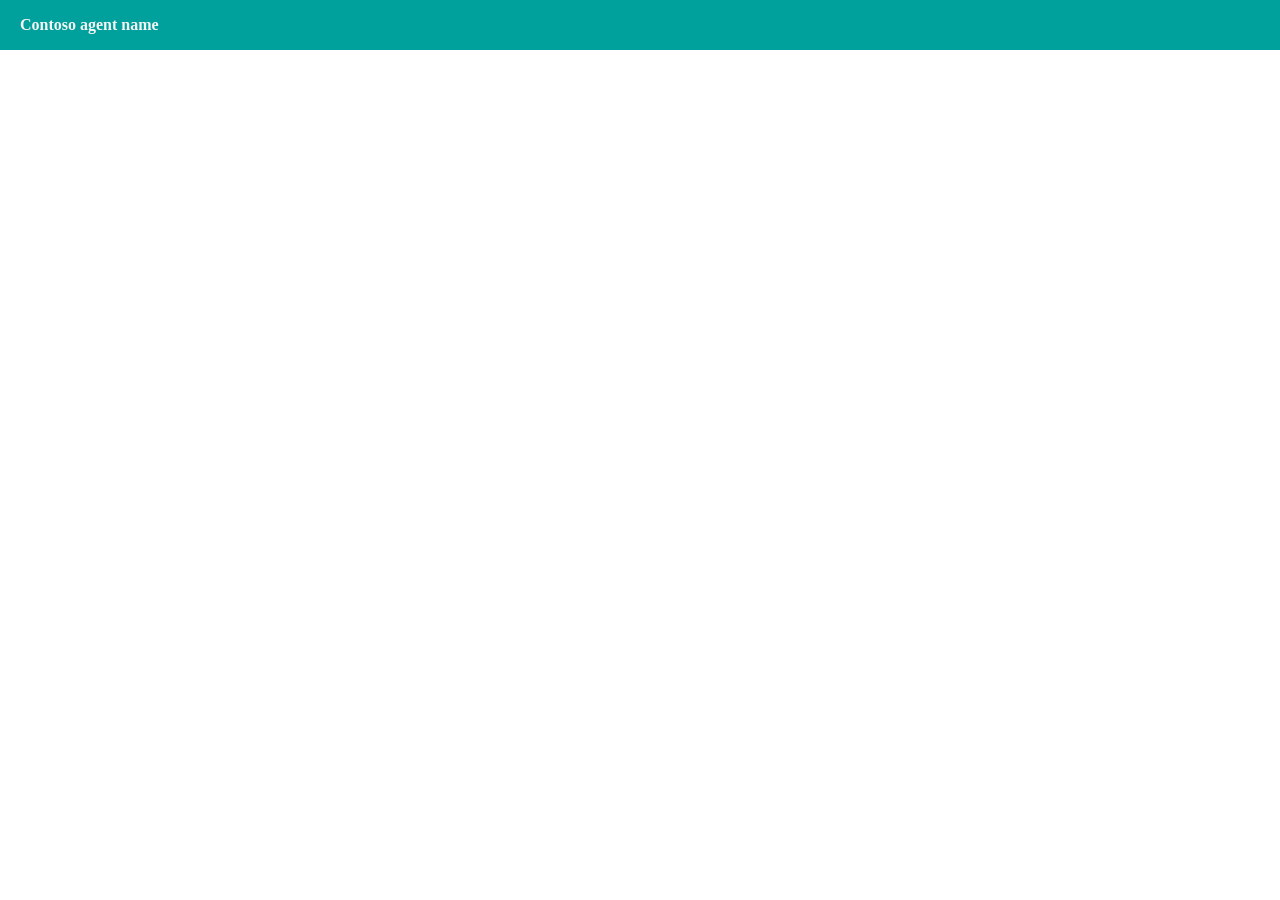
<file: src/agent.html>
<!doctype html>
   <head>
     <title>Contoso Sample Web Chat</title>
     <!--
       This styling is for the Web Chat demonstration purposes.
       It is recommended that style is moved to a separate file for organization in larger projects.

       Please visit https://github.com/microsoft/BotFramework-WebChat for details about Web Chat.
     -->
     <style>
       html,
       body {
         height: 100%;
       }

       body {
         margin: 0;
       }

       h1 {
         color: whitesmoke;
         font-family: Segoe UI;
         font-size: 16px;
         line-height: 20px;
         margin: 0;
         padding: 0 20px;
       }

       #banner {
         align-items: center;
         background-color: #00a19c;
         display: flex;
         height: 50px;
       }

       #webchat {
         height: calc(100% - 50px);
         overflow: hidden;
         position: fixed;
         top: 50px;
         width: 100%;
       }

       .webchat__text-content {
        font-family: Roboto, sans-serif;
        background-color: #DFE3E8;
       }

       .webchat__bubble--from-user .webchat__text-content {
        background-color: #00a19c;
       }
     </style>
   </head>
   <body>
     <div>
       <div id="banner">
         <h1>Contoso agent name</h1>
       </div>
       <div id="webchat" role="main"></div>
     </div>

     <!--
       In this sample, the latest version of Web Chat is being used.
       In production environment, the version number should be pinned and version bump should be done frequently.

       Please visit https://github.com/microsoft/BotFramework-WebChat/tree/main/CHANGELOG.md for changelog.
     -->
     <script crossorigin="anonymous" src="https://cdn.botframework.com/botframework-webchat/latest/webchat.js"></script>

     <script>
       (async function () {
         // Specifies style options to customize the Web Chat canvas.
         // Please visit https://microsoft.github.io/BotFramework-WebChat for customization samples.
         const styleOptions = {
           // Hide upload button.
           hideUploadButton: true,
           accent: '#00809d',
            botAvatarBackgroundColor: '#FFFFFF',
            botAvatarImage: 'https://learn.microsoft.com/azure/bot-service/v4sdk/media/logo_bot.svg',
            botAvatarInitials: 'BT',
            userAvatarImage: 'https://avatars.githubusercontent.com/u/661465',
            userAvatarInitials: 'WC'

         };

         // Specifies the token endpoint URL.
         // To get this value, visit Copilot Studio > Settings > Channels > Mobile app page.
         const tokenEndpointURL = new URL('Copilot_Studio_app_web_endpoint');

         // Specifies the language the agent and Web Chat should display in:
         // - (Recommended) To match the page language, set it to document.documentElement.lang
         // - To use current user language, set it to navigator.language with a fallback language
         // - To use another language, set it to supported Unicode locale

         // Setting page language is highly recommended.
         // When page language is set, browsers will use native font for the respective language.
         document.documentElement.lang = navigator.language ;

         const locale = document.documentElement.lang || 'en'; // Uses language specified in <html> element and fallback to English (United States).
         // const locale = navigator.language || 'ja-JP'; // Uses user preferred language and fallback to Japanese.
         // const locale = 'zh-HAnt'; // Always use Chinese (Traditional).

         const apiVersion = tokenEndpointURL.searchParams.get('api-version');

         const [directLineURL, token] = await Promise.all([
           fetch(new URL(`/powervirtualagents/regionalchannelsettings?api-version=${apiVersion}`, tokenEndpointURL))
             .then(response => {
               if (!response.ok) {
                 throw new Error('Failed to retrieve regional channel settings.');
               }

               return response.json();
             })
             .then(({ channelUrlsById: { directline } }) => directline),
           fetch(tokenEndpointURL)
             .then(response => {
               if (!response.ok) {
                 throw new Error('Failed to retrieve Direct Line token.');
               }

               return response.json();
             })
             .then(({ token }) => token)
         ]);

         // The "token" variable is the credentials for accessing the current conversation.
         // To maintain conversation across page navigation, save and reuse the token.

         // The token could have access to sensitive information about the user.
         // It must be treated like user password.

         const directLine = WebChat.createDirectLine({ domain: new URL('v3/directline', directLineURL), token });

         // Sends "startConversation" event when the connection is established.

         const subscription = directLine.connectionStatus$.subscribe({
           next(value) {
             if (value === 2) {
               directLine
                 .postActivity({
                   localTimezone: Intl.DateTimeFormat().resolvedOptions().timeZone,
                   locale,
                   name: 'startConversation',
                   type: 'event'
                 })
                 .subscribe();

               // Only send the event once, unsubscribe after the event is sent.
               subscription.unsubscribe();
             }
           }
         });

         WebChat.renderWebChat({ directLine, locale, styleOptions }, document.getElementById('webchat'));
       })();
     </script>
   </body>
 </html>
</file>
